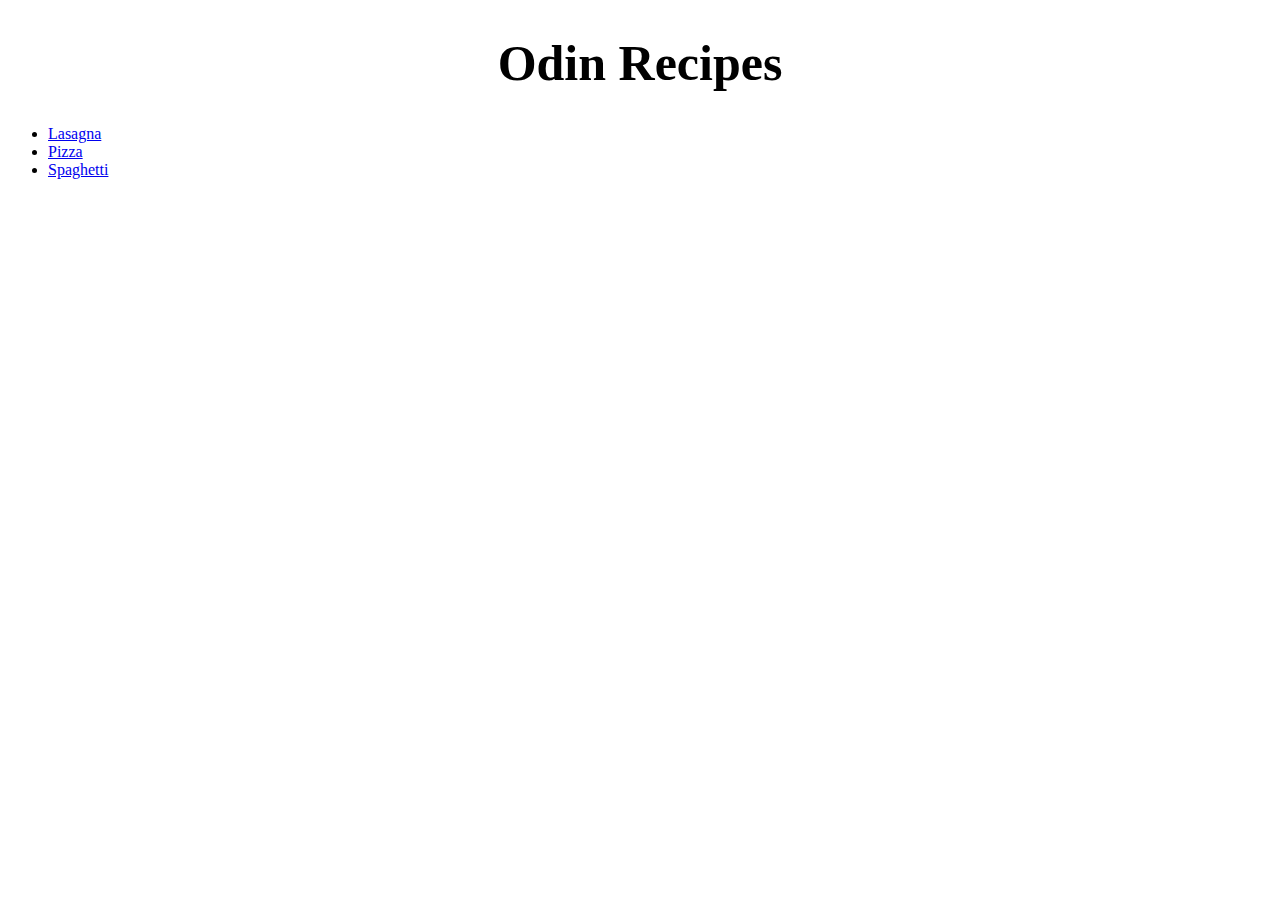
<file: index.html>
<!DOCTYPE html>
<html lang="en-US">
<head>
    <meta charset="UTF-8">
    <meta name="viewport" content="width=device-width, initial-scale=1.0">
    <title>Recipes</title>
    <link rel="stylesheet" href="style.css">
</head>
<body>
    <h1 class="pageheading">Odin Recipes</h1>
    <ul>
    <li><a href="recipes/lasagna.html">Lasagna</a></li>
    <li><a href="recipes/pizza.html">Pizza</a></li>
    <li><a href="recipes/spaghetti.html">Spaghetti</a></li>
</ul>
</body>
</html>
</file>
<file: style.css>
.pageheading {
    text-align: center;
    color: #000;
    font-size: 50px;

}
</file>
